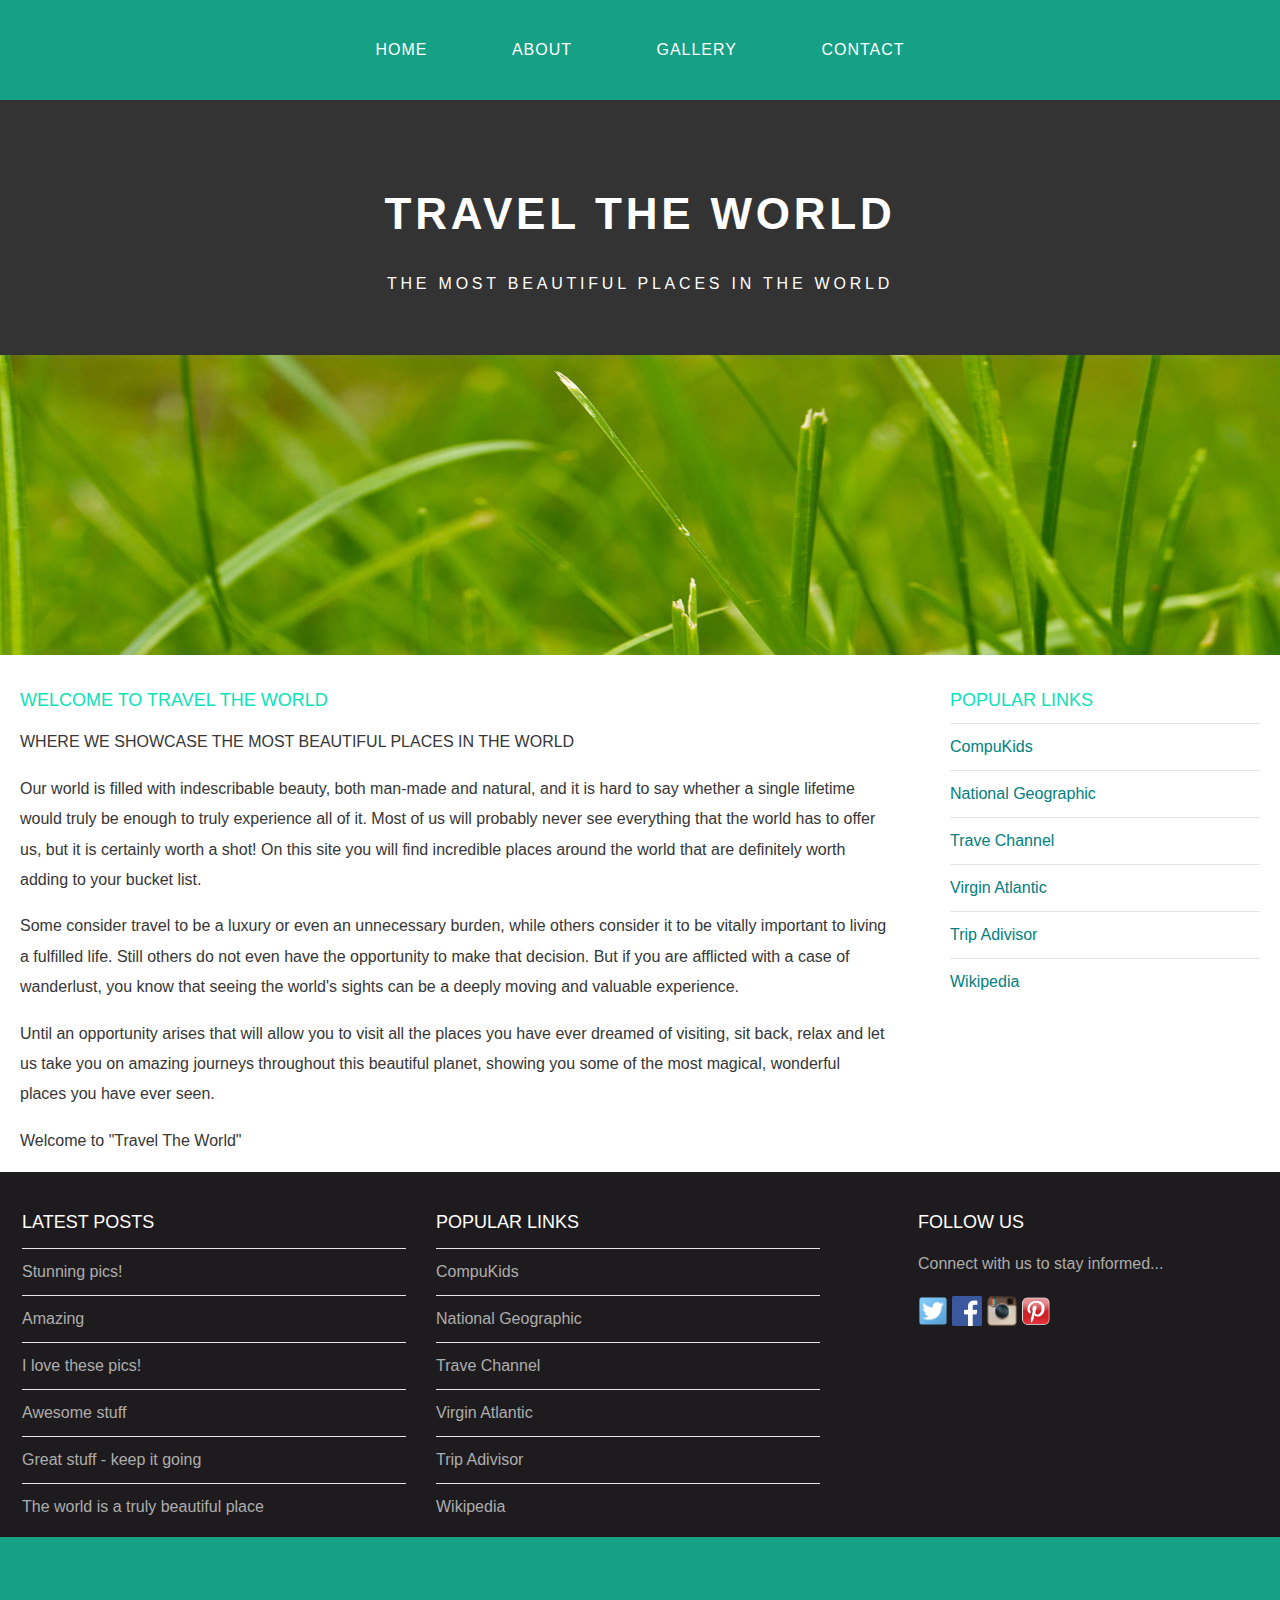
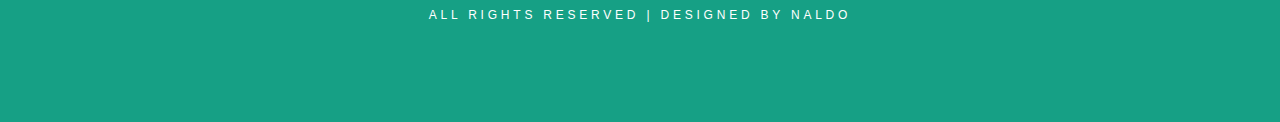
<file: index.html>
<!DOCTYPE html>
<html>
    <head>
        <title>Travel The World</title>
        <link rel="stylesheet" href="style.css" />
    </head>
    <body>
        <div id="menu">
            <ul>
                <li><a href="index.html">Home</a></li>
                <li><a href="about.html">About</a></li>
                <li><a href="gallery.html">Gallery</a></li>
                <li><a href="contact.html">Contact</a></li>
            </ul>
        </div>

        <div id="header">
            <h1>TRAVEL THE WORLD</h1>
            <P>THE MOST BEAUTIFUL PLACES IN THE WORLD</P>
        </div>
        <div id="banner">
            <img  src="images (1)/images/pic01.jpg"/>
        </div>
        <div id="page">
            <div id="content">
                <h2>Welcome to Travel The World</h2>
                <p>WHERE WE SHOWCASE THE MOST BEAUTIFUL PLACES IN THE WORLD</p>
                <p>Our world is filled with indescribable beauty, both man-made and natural, and it is hard to say whether a single lifetime would truly be enough to truly experience all of it. Most of us will probably never see everything that the world has to offer us, but it is certainly worth a shot! On this site you will find incredible places around the world that are definitely worth adding to your bucket list.</p>
<p>Some consider travel to be a luxury or even an unnecessary burden, while others consider it to be vitally important to living a fulfilled life. Still others do not even have the opportunity to make that decision. But if you are afflicted with a case of wanderlust, you know that seeing the world's sights can be a deeply moving and valuable experience.</p>
<p>Until an opportunity arises that will allow you to visit all the places you have ever dreamed of visiting, sit back, relax and let us take you on amazing journeys throughout this beautiful planet, showing you some of the most magical, wonderful places you have ever seen.</p>
<p>Welcome to "Travel The World"</p>

            </div>
            <div id="sidebar">
                <h2>popular links</h2>
                <ul class="styled">
                    <li><a href="http://www.compukids.me">CompuKids</a></li>
                    <li><a href="http://www.nationalgeographic.com/">National Geographic</a></li>
                    <li><a href="http://www.travelchannel.com/">Trave Channel</a></li>
                    <li><a href="http://www.virgin-atlantic.com/us/en.html">Virgin Atlantic</a></li>
                    <li><a href="http://www.tripadvisor.com">Trip Adivisor</a></li>
                    <li><a href="https://en.wikipedia.org/wiki/Main_Page">Wikipedia</a></li>
                    </ul>
            </div>
        </div>
        <div id="footer">
            <div id="box1">
                <h2>Latest Posts</h2>
                <ul class="styled">
                    <li><a href="#">Stunning pics!</a></li>
                    <li><a href="#">Amazing</a></li>
                    <li><a href="#">I love these pics!</a></li>
                    <li><a href="#">Awesome stuff</a></li>
                    <li><a href="#">Great stuff - keep it going</a></li>
                    <li><a href="#">The world is a truly beautiful place</a></li>
                    </ul>
            </div>
            <div id="box2">
                <h2> Popular Links</h2>
                <ul class="styled">
                    <li><a href="http://www.compukids.me">CompuKids</a></li>
                    <li><a href="http://www.nationalgeographic.com/">National Geographic</a></li>
                    <li><a href="http://www.travelchannel.com/">Trave Channel</a></li>
                    <li><a href="http://www.virgin-atlantic.com/us/en.html">Virgin Atlantic</a></li>
                    <li><a href="http://www.tripadvisor.com">Trip Adivisor</a></li>
                    <li><a href="https://en.wikipedia.org/wiki/Main_Page">Wikipedia</a></li>
                    </ul>

            </div>
            <div id="box3">
                <h2>Follow Us</h2>
                <p>Connect with us to stay informed...</p>
                <a href="#"><img src="images (1)/images/twitter.png" height="30"/></a>
                <a href="#"><img src="images (1)/images/facebook.png" height="30"/></a>
                <a href="#"><img src="images (1)/images/instagram.png" height="30"/></a>
                <a href="#"><img src="images (1)/images/pinterest.png" height="30"/></a>

            </div>
        </div>
        <div id="copyright">
            <p> All Rights Reserved | designed by Naldo</p>
        </div>
    </body>
</html>
</file>
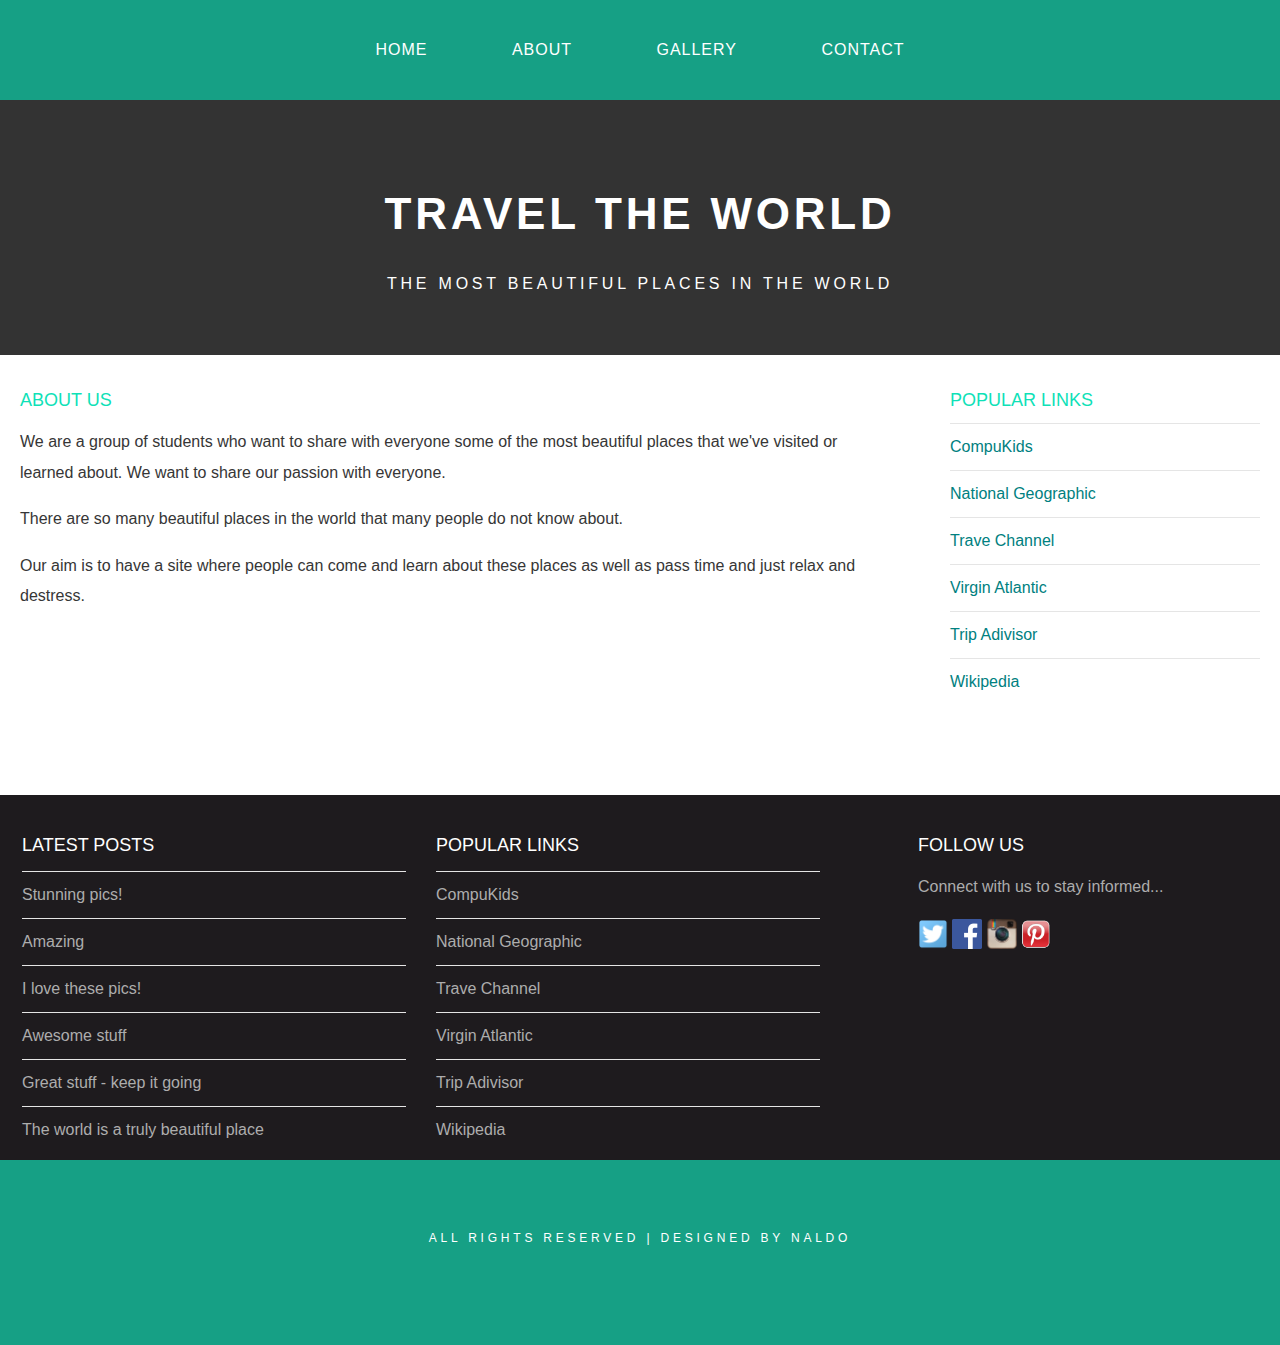
<file: about.html>
<!DOCTYPE html>
<html>
    <head>
        <title>Travel The World</title>
        <link rel="stylesheet" href="style.css" />
    </head>
    <body>
        <div id="menu">
            <ul>
                <li><a href="index.html">Home</a></li>
                <li><a href="about.html">About</a></li>
                <li><a href="gallery.html">Gallery</a></li>
                <li><a href="contact.html">Contact</a></li>
            </ul>
        </div>

        <div id="header">
            <h1>TRAVEL THE WORLD</h1>
            <P>THE MOST BEAUTIFUL PLACES IN THE WORLD</P>
        </div>
        <div id="page">
            <div id="content">
                <h2>About Us</h2>
                <p>We are a group of students who want to share with everyone some of the most beautiful places that we've visited or learned about. We want to share our passion with everyone.</p>
                <p>There are so many beautiful places in the world that many people do not know about. </p>
                <p>Our aim is to have a site where people can come and learn about these places as well as pass time and just relax and destress. </p>
                
  

            </div>
            <div id="sidebar">
                <h2>popular links</h2>
                <ul class="styled">
                    <li><a href="http://www.compukids.me">CompuKids</a></li>
                    <li><a href="http://www.nationalgeographic.com/">National Geographic</a></li>
                    <li><a href="http://www.travelchannel.com/">Trave Channel</a></li>
                    <li><a href="http://www.virgin-atlantic.com/us/en.html">Virgin Atlantic</a></li>
                    <li><a href="http://www.tripadvisor.com">Trip Adivisor</a></li>
                    <li><a href="https://en.wikipedia.org/wiki/Main_Page">Wikipedia</a></li>
                    </ul>
            </div>
        </div>
        <div id="footer">
            <div id="box1">
                <h2>Latest Posts</h2>
                <ul class="styled">
                    <li><a href="#">Stunning pics!</a></li>
                    <li><a href="#">Amazing</a></li>
                    <li><a href="#">I love these pics!</a></li>
                    <li><a href="#">Awesome stuff</a></li>
                    <li><a href="#">Great stuff - keep it going</a></li>
                    <li><a href="#">The world is a truly beautiful place</a></li>
                    </ul>
            </div>
            <div id="box2">
                <h2> Popular Links</h2>
                <ul class="styled">
                    <li><a href="http://www.compukids.me">CompuKids</a></li>
                    <li><a href="http://www.nationalgeographic.com/">National Geographic</a></li>
                    <li><a href="http://www.travelchannel.com/">Trave Channel</a></li>
                    <li><a href="http://www.virgin-atlantic.com/us/en.html">Virgin Atlantic</a></li>
                    <li><a href="http://www.tripadvisor.com">Trip Adivisor</a></li>
                    <li><a href="https://en.wikipedia.org/wiki/Main_Page">Wikipedia</a></li>
                    </ul>

            </div>
            <div id="box3">
                <h2>Follow Us</h2>
                <p>Connect with us to stay informed...</p>
                <a href="#"><img src="images (1)/images/twitter.png" height="30"/></a>
                <a href="#"><img src="images (1)/images/facebook.png" height="30"/></a>
                <a href="#"><img src="images (1)/images/instagram.png" height="30"/></a>
                <a href="#"><img src="images (1)/images/pinterest.png" height="30"/></a>

            </div>
        </div>
        <div id="copyright">
            <p> All Rights Reserved | designed by Naldo</p>
        </div>
    </body>
</html>
</file>
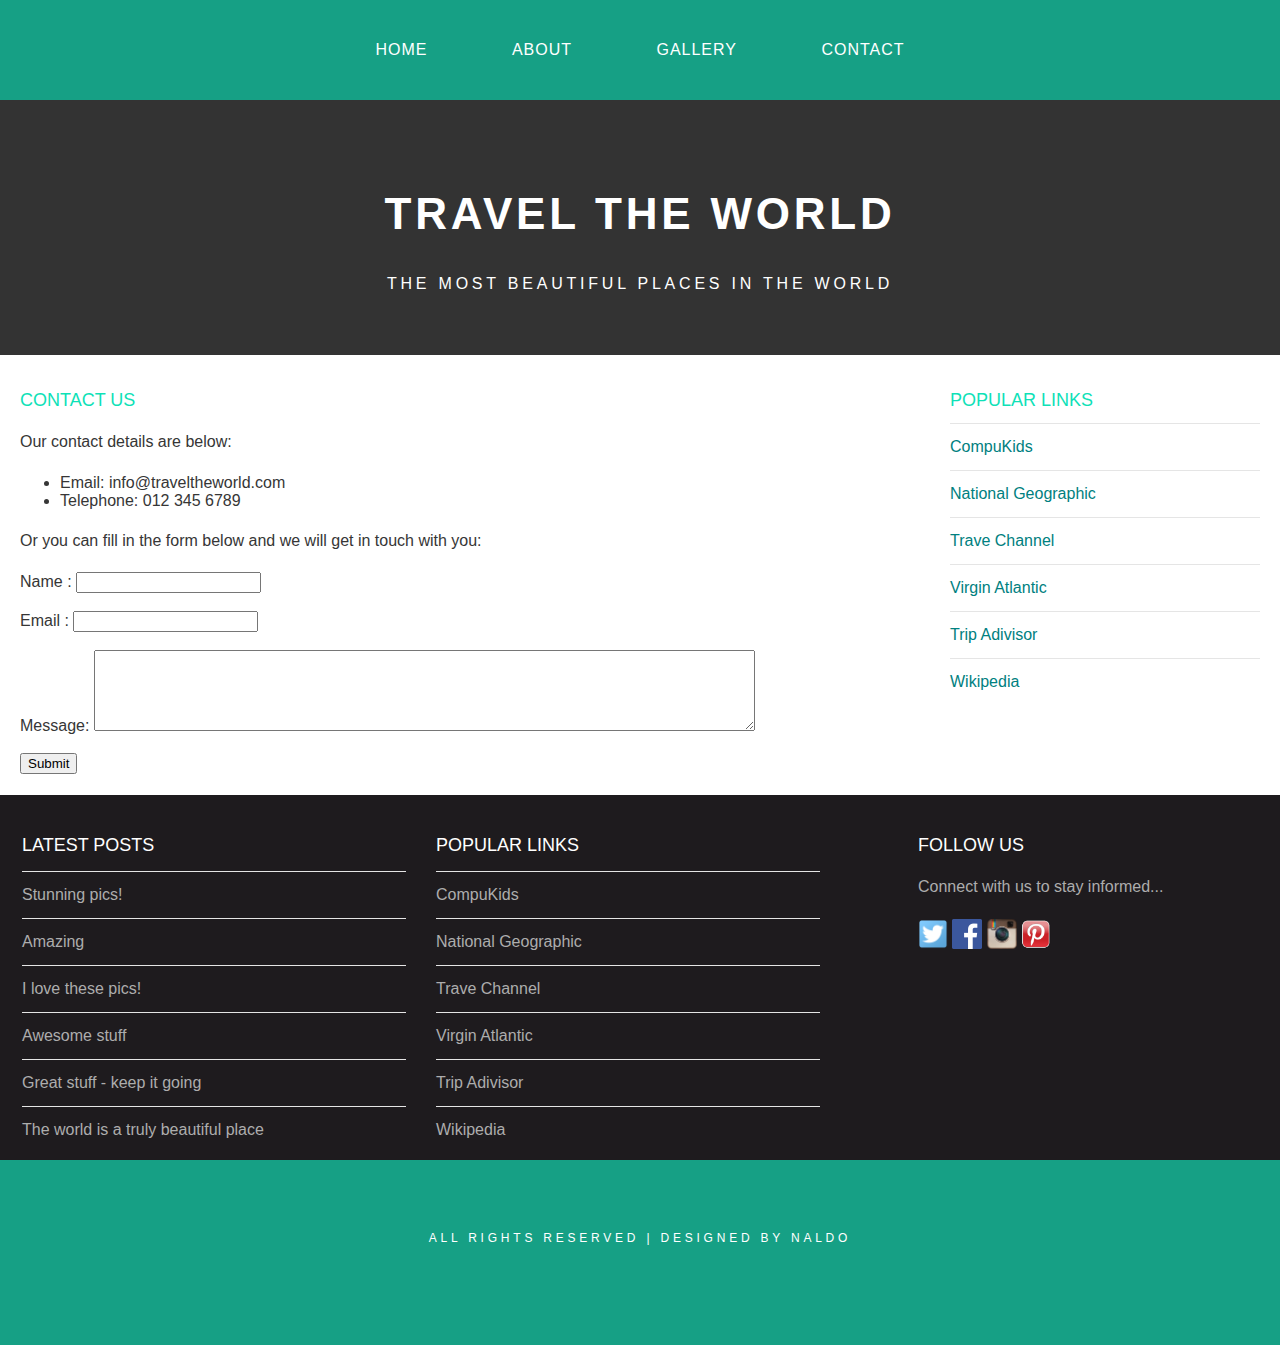
<file: contact.html>
<!DOCTYPE html>
<html>
    <head>
        <title>Travel The World</title>
        <link rel="stylesheet" href="style.css" />
    </head>
    <body>
        <div id="menu">
            <ul>
                <li><a href="index.html">Home</a></li>
                <li><a href="about.html">About</a></li>
                <li><a href="gallery.html">Gallery</a></li>
                <li><a href="contact.html">Contact</a></li>
            </ul>
        </div>

        <div id="header">
            <h1>TRAVEL THE WORLD</h1>
            <P>THE MOST BEAUTIFUL PLACES IN THE WORLD</P>
        </div>
        <div id="page">
            <div id="content">
                <h2>Contact Us</h2>
                <p>Our contact details are below:</p>
                <ul class="style1">
                <li>Email: info@traveltheworld.com</li>
               <li>Telephone: 012 345 6789</li>
               </ul>

               <p>Or you can fill in the form below and we will get in touch with you:</p>
             <form>
                  Name     : <input type="text" /><br/><br/>
                  Email     : <input type="email" /><br/><br/>
                  Message: <textarea cols="80" rows="5"></textarea><br/><br/>
               <input type="submit" value="Submit"/>
            </form>
                
  

            </div>
            <div id="sidebar">
                <h2>popular links</h2>
                <ul class="styled">
                    <li><a href="http://www.compukids.me">CompuKids</a></li>
                    <li><a href="http://www.nationalgeographic.com/">National Geographic</a></li>
                    <li><a href="http://www.travelchannel.com/">Trave Channel</a></li>
                    <li><a href="http://www.virgin-atlantic.com/us/en.html">Virgin Atlantic</a></li>
                    <li><a href="http://www.tripadvisor.com">Trip Adivisor</a></li>
                    <li><a href="https://en.wikipedia.org/wiki/Main_Page">Wikipedia</a></li>
                    </ul>
            </div>
        </div>
        <div id="footer">
            <div id="box1">
                <h2>Latest Posts</h2>
                <ul class="styled">
                    <li><a href="#">Stunning pics!</a></li>
                    <li><a href="#">Amazing</a></li>
                    <li><a href="#">I love these pics!</a></li>
                    <li><a href="#">Awesome stuff</a></li>
                    <li><a href="#">Great stuff - keep it going</a></li>
                    <li><a href="#">The world is a truly beautiful place</a></li>
                    </ul>
            </div>
            <div id="box2">
                <h2> Popular Links</h2>
                <ul class="styled">
                    <li><a href="http://www.compukids.me">CompuKids</a></li>
                    <li><a href="http://www.nationalgeographic.com/">National Geographic</a></li>
                    <li><a href="http://www.travelchannel.com/">Trave Channel</a></li>
                    <li><a href="http://www.virgin-atlantic.com/us/en.html">Virgin Atlantic</a></li>
                    <li><a href="http://www.tripadvisor.com">Trip Adivisor</a></li>
                    <li><a href="https://en.wikipedia.org/wiki/Main_Page">Wikipedia</a></li>
                    </ul>

            </div>
            <div id="box3">
                <h2>Follow Us</h2>
                <p>Connect with us to stay informed...</p>
                <a href="#"><img src="images (1)/images/twitter.png" height="30"/></a>
                <a href="#"><img src="images (1)/images/facebook.png" height="30"/></a>
                <a href="#"><img src="images (1)/images/instagram.png" height="30"/></a>
                <a href="#"><img src="images (1)/images/pinterest.png" height="30"/></a>

            </div>
        </div>
        <div id="copyright">
            <p> All Rights Reserved | designed by Naldo</p>
        </div>
    </body>
</html>
</file>
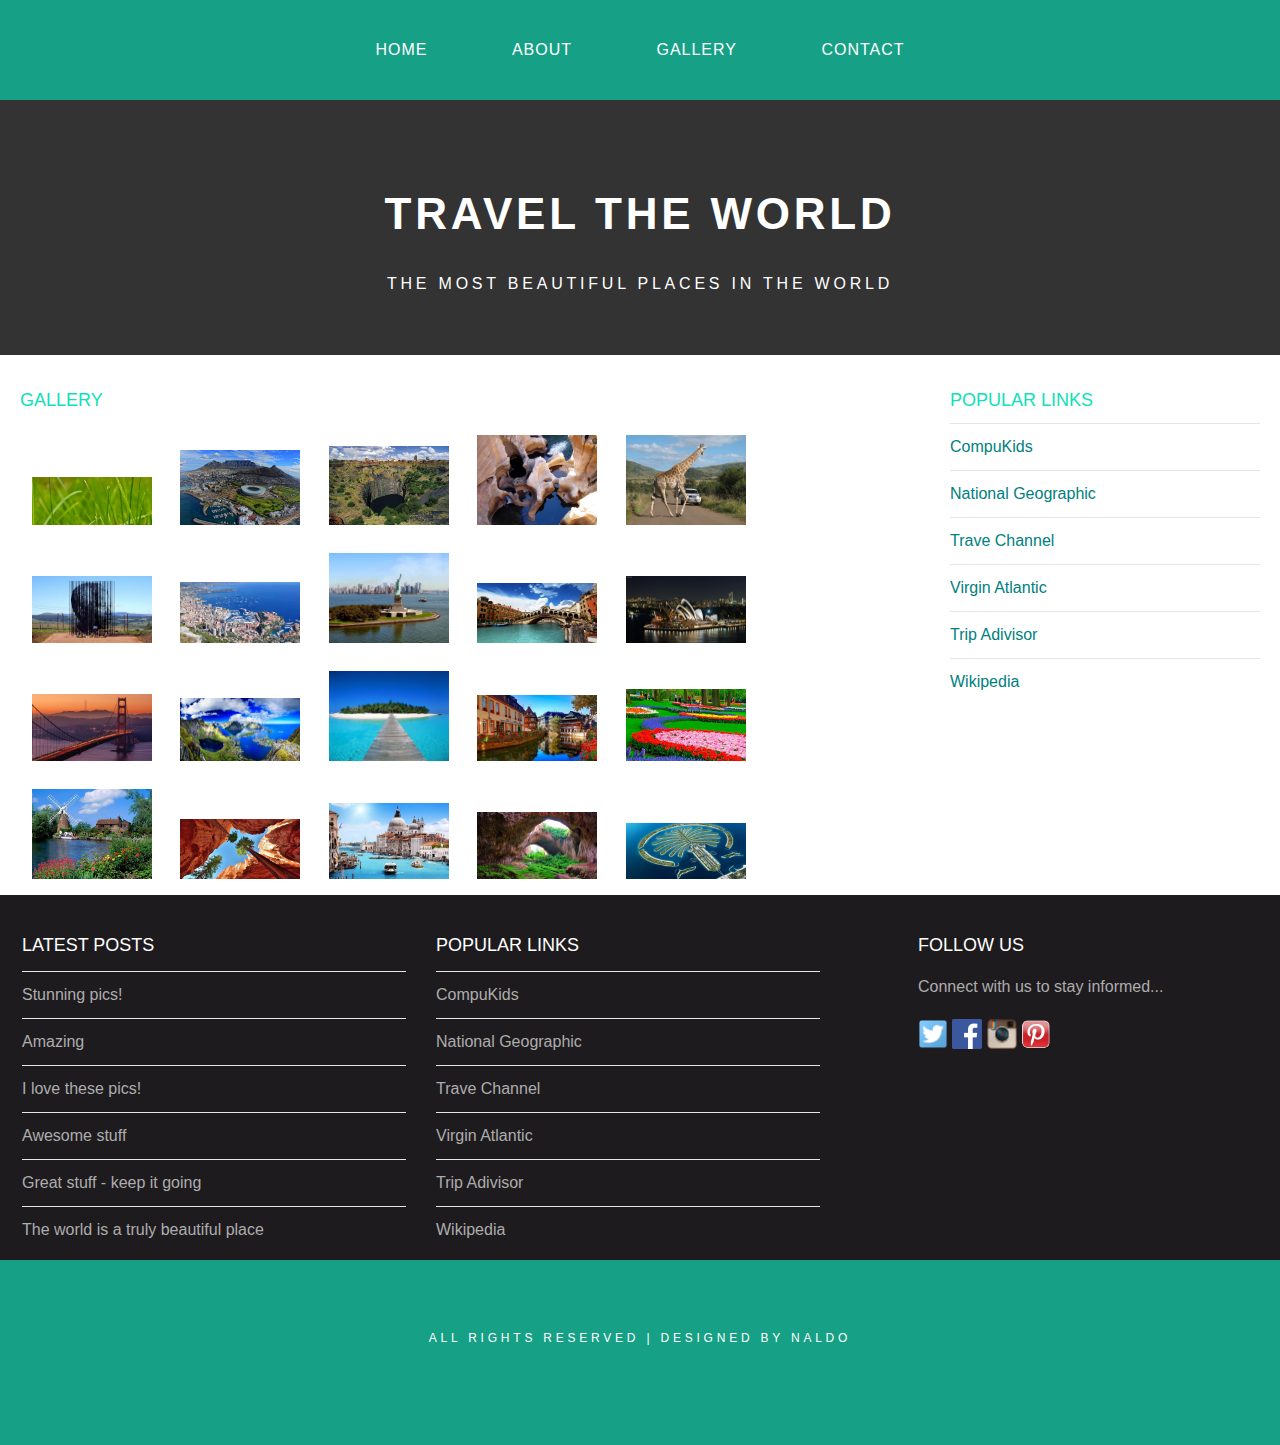
<file: gallery.html>
<!DOCTYPE html>
<html>
    <head>
        <title>Travel The World</title>
        <link rel="stylesheet" href="style.css" />
    </head>
    <body>
        <div id="menu">
            <ul>
                <li><a href="index.html">Home</a></li>
                <li><a href="about.html">About</a></li>
                <li><a href="gallery.html">Gallery</a></li>
                <li><a href="contact.html">Contact</a></li>
            </ul>
        </div>

        <div id="header">
            <h1>TRAVEL THE WORLD</h1>
            <P>THE MOST BEAUTIFUL PLACES IN THE WORLD</P>
        </div>
        <div id="page">
            <div id="content">
                <h2>Gallery</h2>
                <div id="gallery">
                    <img src="images (1)/images/pic01.jpg" />
                    <img src="images (1)/images/pic2.jpg"/>
                    <img src="images (1)/images/pic3.jpg"/>
                    <img src="images (1)/images/pic4.jpg"/>
                    <img src="images (1)/images/pic5.jpg"/>
                    <img src="images (1)/images/pic6.jpg"/>
                    <img src="images (1)/images/pic7.jpg"/>
                    <img src="images (1)/images/pic8.jpg"/>
                    <img src="images (1)/images/pic9.jpg"/>
                    <img src="images (1)/images/pic10.jpg"/>
                    <img src="images (1)/images/pic11.jpg"/>
                    <img src="images (1)/images/pic12.jpg"/>
                    <img src="images (1)/images/pic13.jpg"/>
                    <img src="images (1)/images/pic14.jpg"/>
                    <img src="images (1)/images/pic15.jpg"/>
                    <img src="images (1)/images/pic16.jpg"/>
                    <img src="images (1)/images/pic17.jpg"/>
                    <img src="images (1)/images/pic18.jpg"/>
                    <img src="images (1)/images/pic19.jpg"/>
                    <img src="images (1)/images/pic20.jpg"/>
                </div>
                
                
  

            </div>
            <div id="sidebar">
                <h2>popular links</h2>
                <ul class="styled">
                    <li><a href="http://www.compukids.me">CompuKids</a></li>
                    <li><a href="http://www.nationalgeographic.com/">National Geographic</a></li>
                    <li><a href="http://www.travelchannel.com/">Trave Channel</a></li>
                    <li><a href="http://www.virgin-atlantic.com/us/en.html">Virgin Atlantic</a></li>
                    <li><a href="http://www.tripadvisor.com">Trip Adivisor</a></li>
                    <li><a href="https://en.wikipedia.org/wiki/Main_Page">Wikipedia</a></li>
                    </ul>
            </div>
        </div>
        <div id="footer">
            <div id="box1">
                <h2>Latest Posts</h2>
                <ul class="styled">
                    <li><a href="#">Stunning pics!</a></li>
                    <li><a href="#">Amazing</a></li>
                    <li><a href="#">I love these pics!</a></li>
                    <li><a href="#">Awesome stuff</a></li>
                    <li><a href="#">Great stuff - keep it going</a></li>
                    <li><a href="#">The world is a truly beautiful place</a></li>
                    </ul>
            </div>
            <div id="box2">
                <h2> Popular Links</h2>
                <ul class="styled">
                    <li><a href="http://www.compukids.me">CompuKids</a></li>
                    <li><a href="http://www.nationalgeographic.com/">National Geographic</a></li>
                    <li><a href="http://www.travelchannel.com/">Trave Channel</a></li>
                    <li><a href="http://www.virgin-atlantic.com/us/en.html">Virgin Atlantic</a></li>
                    <li><a href="http://www.tripadvisor.com">Trip Adivisor</a></li>
                    <li><a href="https://en.wikipedia.org/wiki/Main_Page">Wikipedia</a></li>
                    </ul>

            </div>
            <div id="box3">
                <h2>Follow Us</h2>
                <p>Connect with us to stay informed...</p>
                <a href="#"><img src="images (1)/images/twitter.png" height="30"/></a>
                <a href="#"><img src="images (1)/images/facebook.png" height="30"/></a>
                <a href="#"><img src="images (1)/images/instagram.png" height="30"/></a>
                <a href="#"><img src="images (1)/images/pinterest.png" height="30"/></a>

            </div>
        </div>
        <div id="copyright">
            <p> All Rights Reserved | designed by Naldo</p>
        </div>
    </body>
</html>
</file>
<file: style.css>
/* ********************************************************************************************** */
/* universal styles                                                                               */
/* ********************************************************************************************** */
body{
    margin: 0;
    padding: 0;
    background-color: #ffffff;
    font-family: Raleway , sans-serif;
    font-size: 16px;
    font-weight: 400;
    color: #363636;
}

p{
    line-height: 190%;
}

a{
    text-decoration: none;
    color: teal;
}

/* ********************************************************************************************** */
/* menu                                                                                           */
/* ********************************************************************************************** */
#menu{
    background-color: #16a085;
    height: 100px;
}

#menu ul{
    margin: 0;
    padding: 0;
    list-style-type: none;
    text-align: center;
}

#menu li{
    display: inline-block;
}

#menu a{
    letter-spacing: 1px;
    text-decoration: none;
    text-align: center;
    text-transform: uppercase;
    font-size: 16px;
    line-height: 100px;
    color: #ffffff;

    padding: 0 40px;
    border: none;
    display: block;
}

#menu a:hover{
    background-color: #1abc9c;
}

/* ********************************************************************************************** */
/* menu                                                                                           */
/* ********************************************************************************************** */

#header{
    padding: 60px 0px 40px 0px;
    background-color: #333333;
    text-align: center;
}

#header h1{
    letter-spacing: 0.1cm;
    font-size: 44px;
    color: white;
}

#header p{
    letter-spacing: 0.1cm;
    color: #ffffff;
}

/* ********************************************************************************************** */
/* Banner                                                                                         */
/* ********************************************************************************************** */

#banner{
    height: 300px;
}

#banner img{
    width: 100%;
    height: 300px;
}

/* ********************************************************************************************** */
/* Page                                                                                        */
/* ********************************************************************************************** */

#page{
    min-height: 400px;
    padding: 20px;
}

#page h2{
    margin-bottom: 12px;
    text-transform: uppercase;
    font-weight: 400;
    font-size: 18px;
    color: #0ee1b7;
}

/* content */

#content{
    float: left;
    width: 70%;
}

/* sidebar */

#sidebar{
    float: right;
    width: 25%;
}

/* lists */

ul.styled{
    margin: 0;
    padding: 0;
    list-style-type: none;
}

ul.styled li{
    border-top: solid 1px #e5e5e5;
    padding: 14px 0px;
}

/* ********************************************************************************************** */
/* footer                                                                                         */
/* ********************************************************************************************** */ 

#footer{
    width: 100%;
    height: 340px;
    background-color: #1e1b1e;
    padding-top: 25px;
    padding-left: 22px;
    clear: both;
}

#footer h2{
    font-size: 18px;
    font-weight: 400;
    text-transform: uppercase;
    color: #ffffff;
}

#footer {
    color: #adadad;
}

#footer a{
    color: #adadad;
}

#box1{
    float: left;
    width: 30%;
    padding-right: 30px;
}

#box2{
    float: left;
    width: 30%;
    padding-right: 30px;
}

#box3{
    float: right;
    width: 30%;
    padding-left: 30px;
}

/* ********************************************************************************************** */
/* copyright                                                                                      */
/* ********************************************************************************************** */ 

#copyright{
    width: 100%;
    height: 130px;
    text-align: center;
    background-color: #16a085;
    padding-top: 55px;
    clear: both;
}

#copyright p{
    font-size: 12px;
    letter-spacing: 0.1cm;
    text-transform: uppercase;
    color: #ffffff;
}

/* ********************************************************************************************** */
/* gallery                                                                                        */
/* ********************************************************************************************** */ 

#gallery img{
	width:120px;
	margin:12px;
    -moz-transition: -moz-transform 0.5s ease-in;
    -webkit-transition: -webkit-transform 0.5s ease-in;
    -o-transition: -o-transform 0.5s ease-in;
}

#gallery img:hover{
	-moz-transform: scale(3);
	-webkit-transform: scale(3);
	-o-transform: scale(3);
 }
</file>
